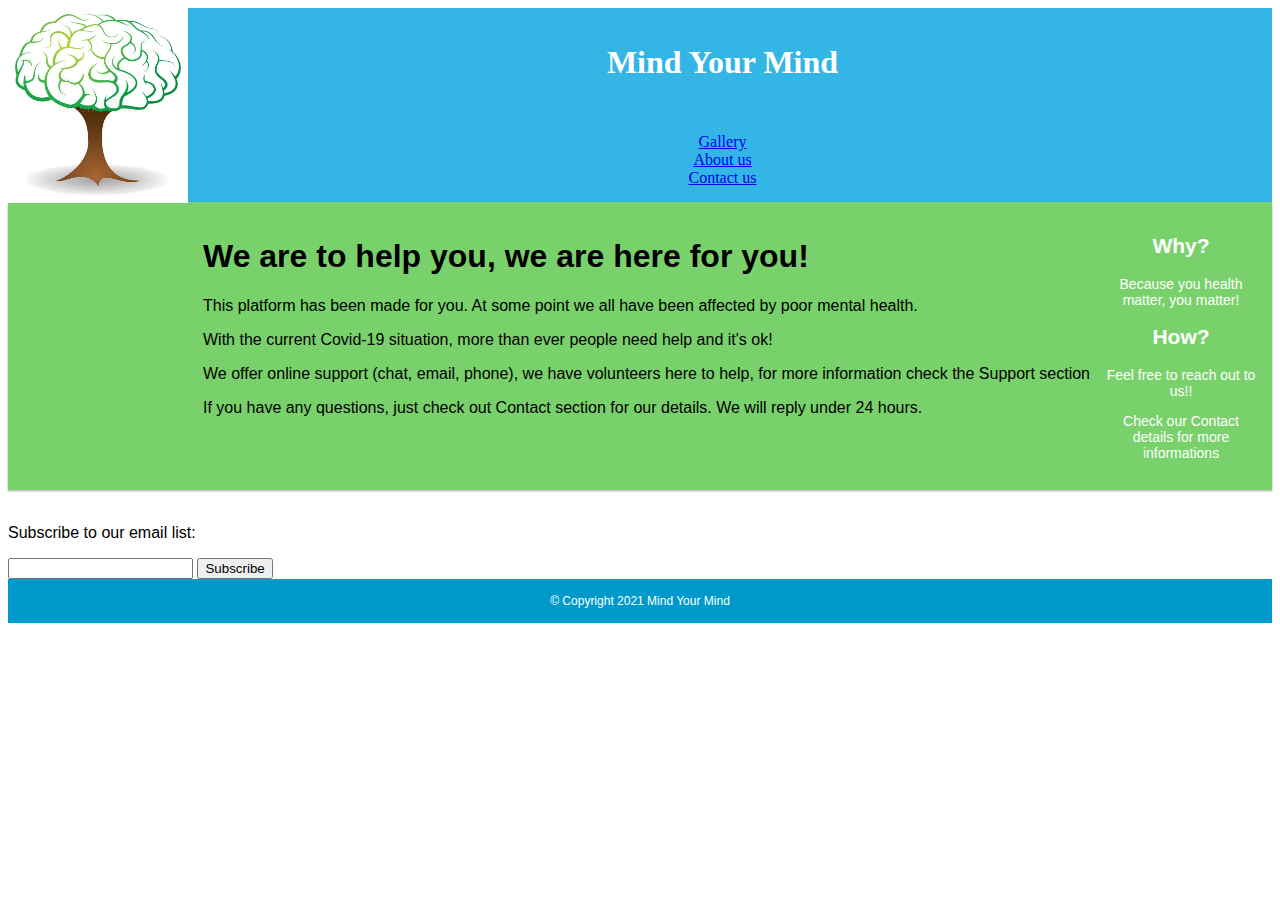
<file: index.html>
<!DOCTYPE html>
<html>
<head>
<title> Mind your Mind</title>
<style> 
<!-- Styling part of the website for the Body, only this page-->
body{
    min-height:600px;
	background-color:#008c81;
 }
 </style> <!-- End of Styling part of the website, only this page-->
<meta name="viewport" content="width=device-width, initial-scale=1.0">
   <link rel="stylesheet" href="style.css"/>
   <!-- Styling part of the website, css file for the whole website-->
</head>
   <body>
   <!-- logo  of the website-->
  <img src="logo.png" style="float:left" alt="picture" width="180" height="195"/>
  
  <div class="header"> <!-- Header of the webpage-->
  <h1>Mind Your Mind</h1>
   </div>

   <div class="header3">
  
              <div id="header3">
	            <div class="link"><a href="gallery.html">Gallery</a></div>
				<div class="link"><a href="about_us.html">About us</a></div>
				<div class="link"><a href="contact.html">Contact us</a></div>
				<!--  End of Header of the webpage-->
			</div>
            </div>
 

  <div class="col-6"> <!--  Small paragraph describing webpage-->
    <h1>We are to help you, we are here for you!</h1>
    <p>This platform has been made for you. At some point we all have been affected by poor mental health.</p> 
  <p>With the current Covid-19 situation, more than ever people need help and it's ok!
  <p>We offer  online support (chat, email, phone), we have volunteers here to help, for more information check
  the Support section</p>
  <p> If you have any questions, just check out Contact section for our details. We will reply under 24 hours.</p>
  </div>
  
  <!--<new column on the right>-->
    <div class="aside">
      <h2>Why?</h2>
      <p>Because you health matter, you matter!</p>
      <h2>How?</h2>
      <p>Feel free to reach out to us!!</p>
      <p> Check our Contact details for more informations</p>
    </div>
    
<!-- Creating a subscribe button-->
  <form action="http://www.mindyourmind.com/subscribe.php">
  </br>
    <p>Subscribe to our email list:</p>
	<input type="text" name="email"/>
	<input type="submit" name="subscribe"
	value="Subscribe"/>
	</form>
	
	<!-- Copywright for the website-->
   <div class="footer">
 <footer>&copy; Copyright 2021 Mind Your Mind</footer>

</div>

</body>
</html>
</file>
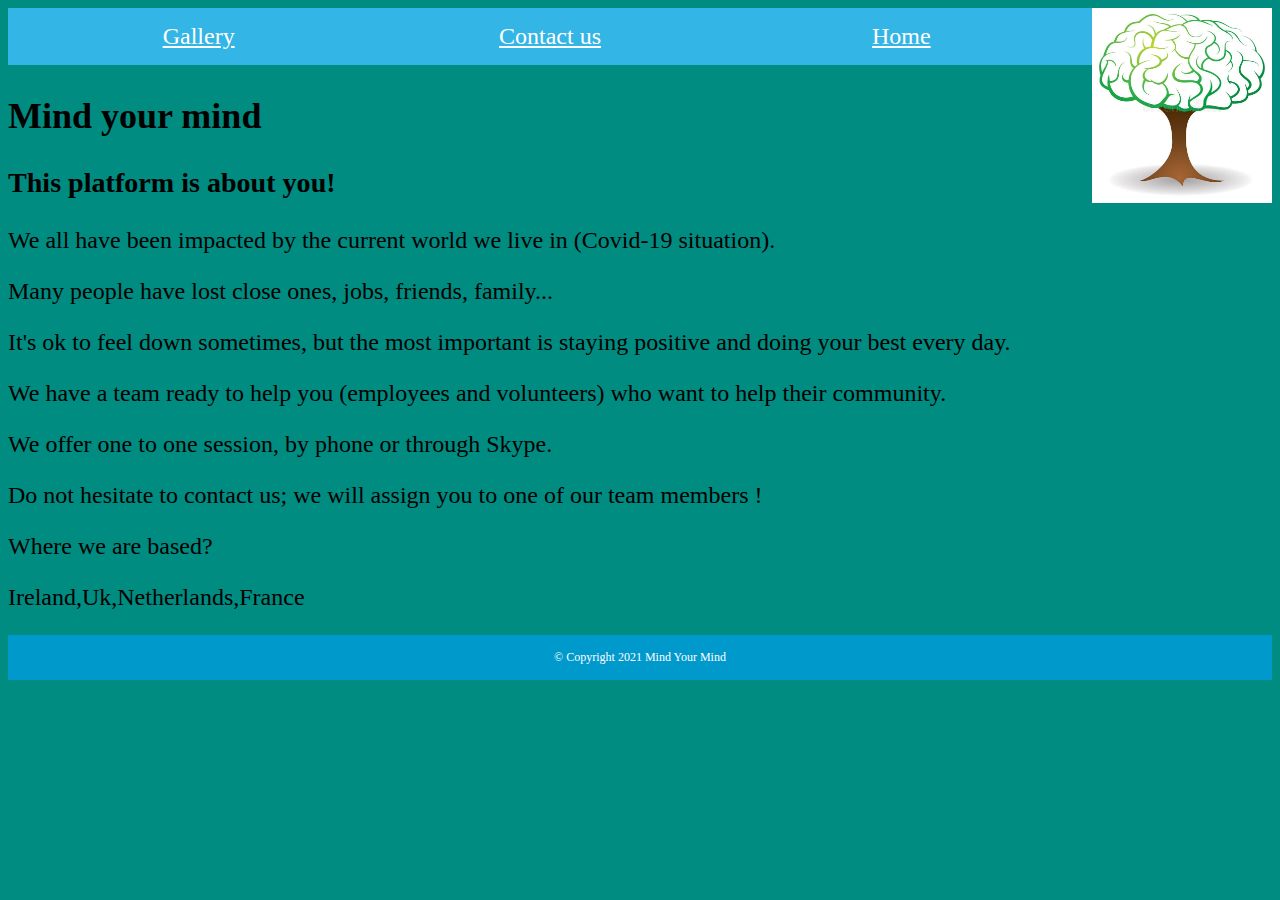
<file: About us.html>
<!DOCTYPE html>
<html>
	<head>
		<title>Contact</title>
		<!-- Styling part of the website, ony this page-->
	<style>
body{
    min-height:600px;
	background-color:#008c81;
	font-size:150%;
 }
 .footer {
  background-color: #0099cc;
  color: #ffffff;
  text-align: center;
  font-size: 12px;
  padding: 15px;
 }
 #header1{
	flex:2;	
	text-align:center;	
}
 .link,.foot{
	flex:3;
	text-align:center;	
}
#header2{
	display:flex;
	flex:10;	
	align-items:center;
	padding: 15px;
	background-color: #33b5e5;
    color: #ffffff;
}
 a{
	color:white;
	
}
 </style>  <!-- End of Styling part of the website, on this page-->
	</head>
	<body>
	
	<img src="logo.png" style="float:right" alt="picture" width="180" height="195"/>
	<!-- logo  of the website-->
	
		<div id="header">
			<div id="header2">
			<!-- different menus of the website-->
			
			<div class="link"><a href="gallery.html">Gallery </a></div>
			<div class="link"><a href="contact.html">Contact us </a></div>
			<div class="link"><a href="index.html">Home </a></div>
			</div>
			<!-- Describing of the website-->
		<h2>Mind your mind</h2>
		<h3>This platform is about you!</h3>
		<p> We all have been impacted by the current world we live in (Covid-19 situation).
         <p>Many people have lost close ones, jobs, friends, family...</p>
         <p>It's ok to feel down sometimes, but the most important is staying positive and doing your best every day.</p>
          <p> We have a team ready to help you (employees and volunteers) who want to help their community.</p>
		  <p> We offer one to one session, by phone or through Skype.</p>
		  <p>Do not hesitate to contact us; we will assign you to one of our team members !</p>
		  <p> Where we are based?</p><p id="main"></p>
		 <script>
		 <!--Java Script file begining-->
		 
		 <!-- using Arrays-->
     const countries = ["Ireland", "Uk", "Netherlands","France"];
    document.getElementById("main").innerHTML = countries;
	
     </script>
	<!-- End of Java Script for this page-->
		   
		  </div>
		 <!-- Copywright for the website-->
		<div class="footer">
       <footer>&copy; Copyright 2021 Mind Your Mind</footer>
     </div>
	</body>
     </html>
</file>
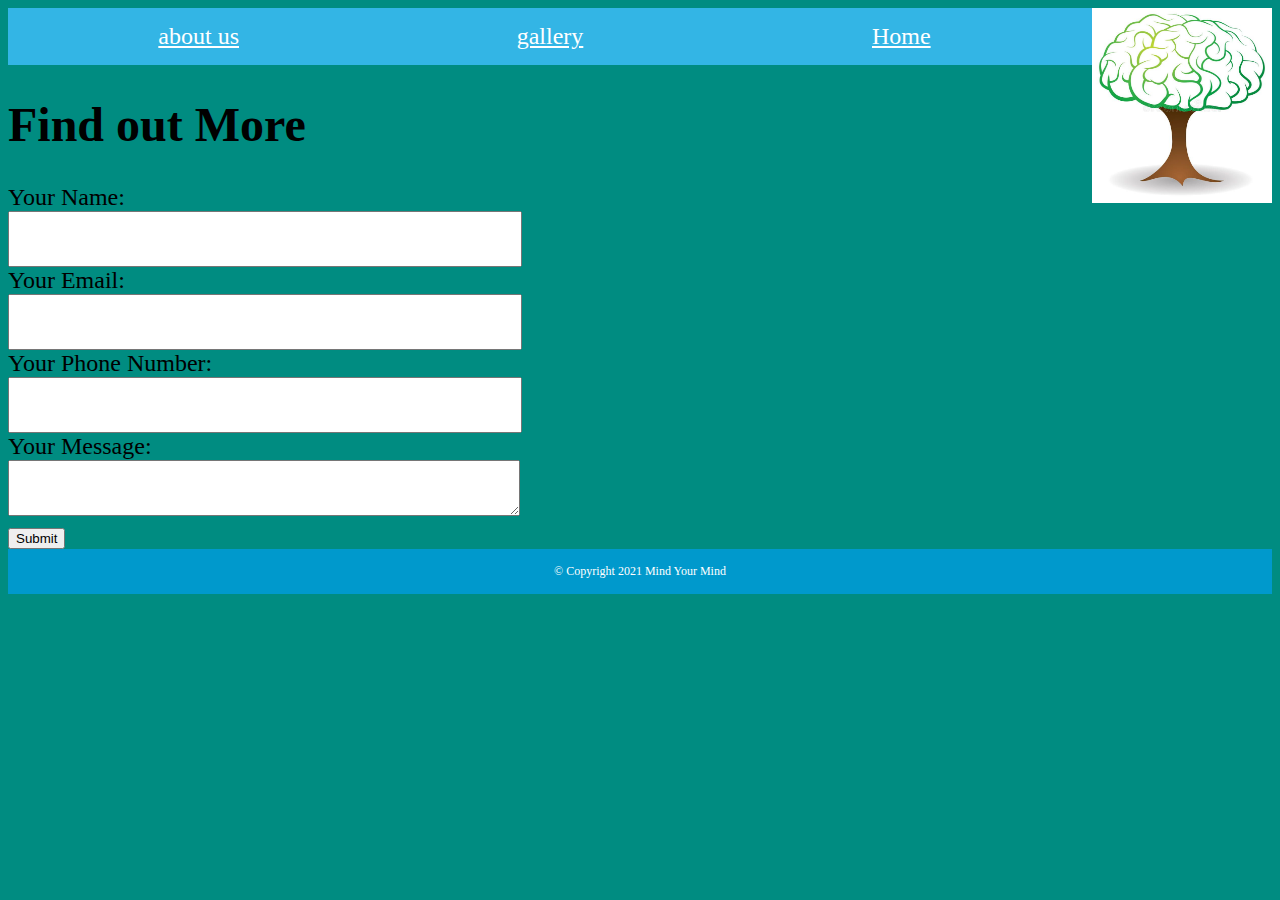
<file: Contact.html>
<!DOCTYPE html>
<html>
	<head>
		<title>Contact</title>
	<style><!-- Styling part of the website, ony this page-->
	
#header1{
	flex:2;	
	text-align:center;	
}
.link,.foot{
	flex:3;
	text-align:center;	
}
#header2{
	display:flex;
	flex:10;	
	align-items:center;
}
body{  
    min-height:600px;
	background-color:#008c81;
	font-size:150%;
 }
 .footer {
  background-color: #0099cc;
  color: #ffffff;
  text-align: center;
  font-size: 12px;
  padding: 15px;
 }
.link,.foot{
	flex:3;
	text-align:center;	
}
#header2{
	display:flex;
	flex:10;	
	align-items:center;
	padding: 15px;
	background-color: #33b5e5;
    color: #ffffff;
}
a{
	color:white;
}
input,textarea{
	font-size:40pt;
	width:40%;
	height:50px;
}

	</style><!-- End of Styling part of the website, on this page-->
	<script>
	<!-- Java Script for this page-->
	<!-- Alert messagae for this page-->
	function message(){
  alert("Thank you for contacting us, we will contact you shortly!");
  }
 	</script> <!--  End of Java Script for this page-->
	
	</head>
	<body>
	<!-- logo  of the website-->
	<img src="logo.png" style="float:right" alt="picture" width="180" height="195"/>
		<div id="header">
			<div id="header2">
			<!-- Menus of the webpage to navigate-->
			<div class="link"><a href="about us.html">about us</a></div>
			<div class="link"><a href="gallery.html">gallery </a></div>
			<div class="link"><a href="index.html">Home </a></div>
			</div>
		</div>
		<div id="main">
			<div id="content">
			<!-- Create a  contact form to fill -->
				<h1>Find out More</h1>
			</div>
		
				
				<form>
					<label>Your Name:</label>
					<br />
					<input type="text"/>
					<br />
					
					<label>Your Email:</label>
					<br />
					<input type="email"/>					
					<br />
					
					<label>Your Phone Number:</label>
					<br />
					<input type="number"/>					
					<br />
					
					<label>Your Message:</label>
					<br />
					<textarea></textarea>
					<!-- End of form -->
				</form>
			</div>
			<!--submit button here, an alert when the details are send in the Java Script file-->
			<button onclick="message()">Submit
		  </button>
		<!-- Copywright for the website-->
		<div class="footer">
    <footer>&copy; Copyright 2021 Mind Your Mind</footer>
     </div>
	</body>
   </html>
</file>
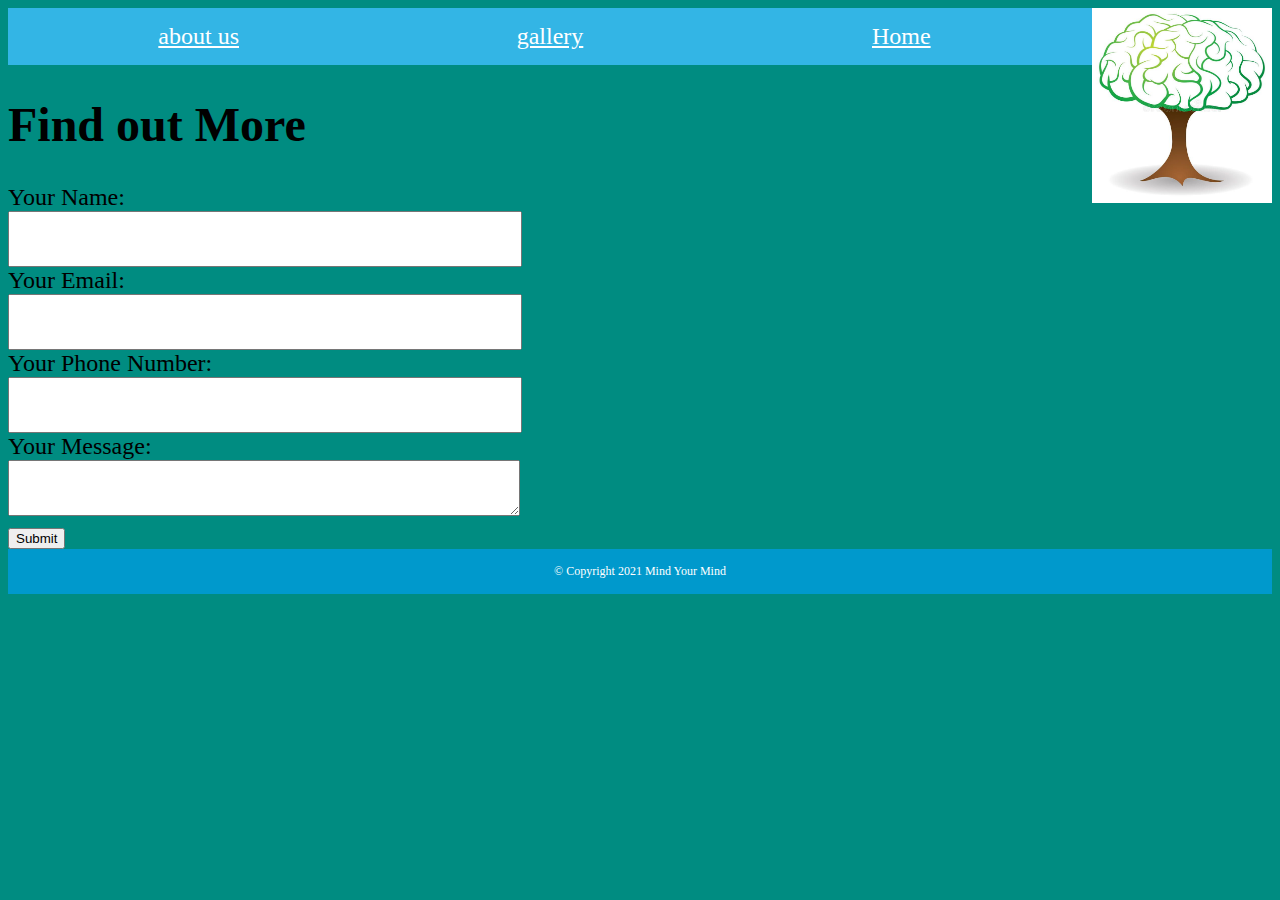
<file: contact.html>
<!DOCTYPE html>
<html>
	<head>
		<title>Contact</title>
	<style><!-- Styling part of the website, ony this page-->
	
#header1{
	flex:2;	
	text-align:center;	
}
.link,.foot{
	flex:3;
	text-align:center;	
}
#header2{
	display:flex;
	flex:10;	
	align-items:center;
}
body{  
    min-height:600px;
	background-color:#008c81;
	font-size:150%;
 }
 .footer {
  background-color: #0099cc;
  color: #ffffff;
  text-align: center;
  font-size: 12px;
  padding: 15px;
 }
.link,.foot{
	flex:3;
	text-align:center;	
}
#header2{
	display:flex;
	flex:10;	
	align-items:center;
	padding: 15px;
	background-color: #33b5e5;
    color: #ffffff;
}
a{
	color:white;
}
input,textarea{
	font-size:40pt;
	width:40%;
	height:50px;
}

	</style><!-- End of Styling part of the website, on this page-->
	<script>
	<!-- Java Script for this page-->
	<!-- Alert messagae for this page-->
	function message(){
  alert("Thank you for contacting us, we will contact you shortly!");
  }
 	</script> <!--  End of Java Script for this page-->
	
	</head>
	<body>
	<!-- logo  of the website-->
	<img src="logo.png" style="float:right" alt="picture" width="180" height="195"/>
		<div id="header">
			<div id="header2">
			<!-- Menus of the webpage to navigate-->
			<div class="link"><a href="about us.html">about us</a></div>
			<div class="link"><a href="gallery.html">gallery </a></div>
			<div class="link"><a href="index.html">Home </a></div>
			</div>
		</div>
		<div id="main">
			<div id="content">
			<!-- Create a  contact form to fill -->
				<h1>Find out More</h1>
			</div>
		
				
				<form>
					<label>Your Name:</label>
					<br />
					<input type="text"/>
					<br />
					
					<label>Your Email:</label>
					<br />
					<input type="email"/>					
					<br />
					
					<label>Your Phone Number:</label>
					<br />
					<input type="number"/>					
					<br />
					
					<label>Your Message:</label>
					<br />
					<textarea></textarea>
					<!-- End of form -->
				</form>
			</div>
			<!--submit button here, an alert when the details are send in the Java Script file-->
			<button onclick="message()">Submit
		  </button>
		<!-- Copywright for the website-->
		<div class="footer">
    <footer>&copy; Copyright 2021 Mind Your Mind</footer>
     </div>
	</body>
   </html>
</file>
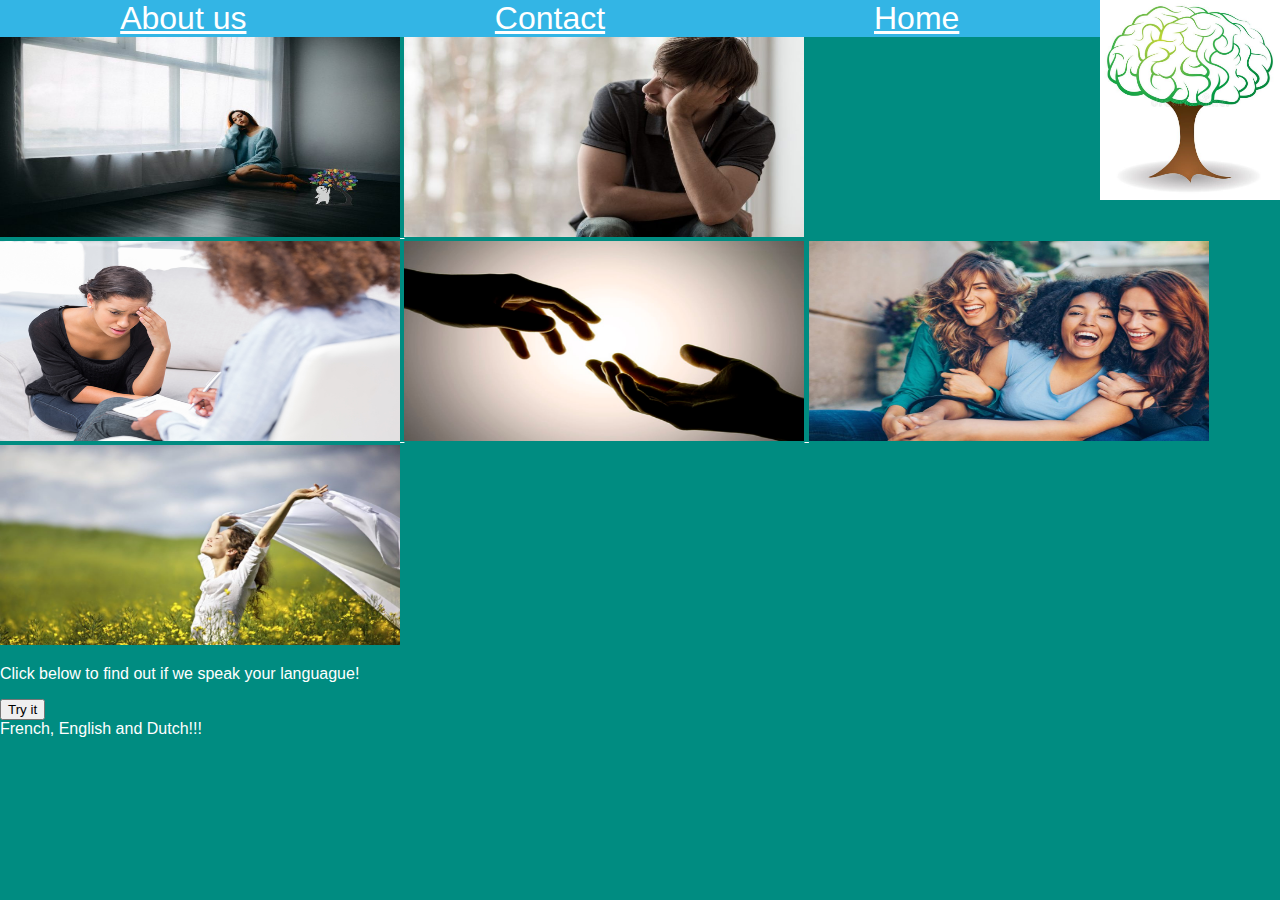
<file: gallery.html>
<!DOCTYPE html>
<html>
<head>
<title>Gallery </title>
 <!-- Styling part of the website, ony this page-->
  <style>
  
body{
	margin:0px;
	font-family:Helvetica;
	color:white;
	background-color:#008c81;
}

#header, #main{
	display:flex;
}
#header{
	background:#33b5e5;
	font-size:200%;
}
#main{
	min-height:600px;
	font-size:150%;
}

#header1{
	flex:2;	
	text-align:center;	
}
.link,.foot{
	flex:3;
	text-align:center;	
}
#header2{
	display:flex;
	flex:10;	
	align-items:center;
}
#sidebar{
	flex:2;
	padding:5%;
}
#content{
	flex:10;
	padding:5%;
}
  a{
	color:white;
}
input,textarea{
	font-size:50pt;
	width:100%;
	height:100px;
}
img {
  
  margin-right:auto;
  margin-left: auto;
  height: 200px;
}

img:hover {
  box-shadow: 0 0 2px 1px rgba(0, 140, 186, 0.5);
  
}
  
input {
    display: none;
}
span#content {
    display: none;
}
input#show:checked ~ span#content {
    display: block;
}
#myDIV {
}
  </style>
   
  <!-- End of Styling part of the website, only this page-->
     <body>
   <img src="logo.png" style="float:right" alt="picture" width="180" height="195"/>
    <!-- logo  of the website-->
		<div id="header">
      <div id="header2">
	      <!-- Header of the webpage with all the differents menus-->
				<div class="link"><a href="about.html">About us</a></div>
				<div class="link"><a href="contact.html">Contact</a></div>
				<div class="link"><a href="index.html">Home</a></div>
				</div>
				</div>
				<!-- End of menus of the webpage-->
    
     </head>
	 
   <!-- Create thumbnail images for this page, describing the process of getting better when depress-->
   <!-- Create thumbnail images for this page-->
   <body>
  <a target="_blank" href="depress.jpg">
  <img src="depress.jpg" alt="depress" style="width:400px">
    </a>
	
	 <a target="_blank" href="sad.jpg">
  <img src="sad.jpg" alt="sad" style="width:400px">
    </a>
	
	 <a target="_blank" href="help.jpg">
  <img src="help.jpg" alt="help" style="width:400px">
    </a>
	
	 <a target="_blank" href="reach.jpg">
    <img src="reach.jpg" alt="reach" style="width:400px">
    </a>
	
	 <a target="_blank" href="friends.jpg">
    <img src="friends.jpg" alt="friends" style="width:400px">
    </a>
	
	 <a target="_blank" href="happy.jpg">
    <img src="happy.jpg" alt="happy" style="width:400px">
	<!--<div id="myDIV">
        </div>-->
    </a>
        <!-- End of thumbnail images for this page-->
		<p>Click below to find out if we speak your languague!</p><button onclick="myFunction()">Try it</button>
		  <div id="myDIV">
          French, English and Dutch!!!
         </div>
   <script>
<!--Java Script file-->
<!--Click and Hide element-->
	
	function myFunction() {
  var x = document.getElementById("myDIV");
  if (x.style.display === "none") {
    x.style.display = "block";
  } else {
    x.style.display = "none";
  }
}
<!--End of Java Script file-->
</script>

</body>

</html>
</file>
<file: style.css>
* {
  box-sizing: border-box;
}

.row::after {
  content: "";
  clear: both;
  display: block;
}

[class*="col-"] {
  float: left;
  padding: 15px;
}

html {
  font-family: "Lucida Sans", sans-serif;
}

.header {
  background-color: #33b5e5;
  color: #ffffff;
  padding: 15px;
  font-family: "Papyrus";
  text-align: center;
}
 .header3 {
  background-color: #33b5e5;
  color: #ffffff;
  padding: 15px;
  font-family: "Papyrus";
  text-align: center;
}

.menu ul {
  list-style-type: none;
  margin: 0;
  padding: 0;
}

.menu li {
  padding: 8px;
  margin-bottom: 7px;
  background-color: #9933cc;;
  color: #ffffff;
  box-shadow: 0 1px 3px rgba(0,0,0,0.12), 0 1px 2px rgba(0,0,0,0.24);
}

.menu li:hover {
  background-color: #9933cc;
  color: #ffffff;
}

.aside {
  padding: 15px;
  color: #ffffff;
  text-align: center;
  font-size: 14px;
  box-shadow: 0 1px 3px rgba(0,0,0,0.12), 0 1px 2px rgba(0,0,0,0.24);
  background-color: #79d16b;

}

.footer {
  background-color: #0099cc;
  color: #ffffff;
  text-align: center;
  font-size: 12px;
  padding: 15px;
 }
 


	
/* For desktop: */
/* .col-1 {width: 8.33%;}
.col-2 {width: 16.66%;}
.col-3 {width: 25%;}
.col-4 {width: 33.33%;}
.col-5 {width: 41.66%;}
.col-6 {width: 50%;}
.col-7 {width: 58.33%;}
.col-8 {width: 66.66%;}
.col-9 {width: 75%;}
.col-10 {width: 83.33%;}
.col-11 {width: 91.66%;}
.col-12 {width: 100%;}

@media only screen and (max-width: 768px) {
  /* For mobile phones: 
  [class*="col-"] {
    width: 100%;*/
  }
</file>
